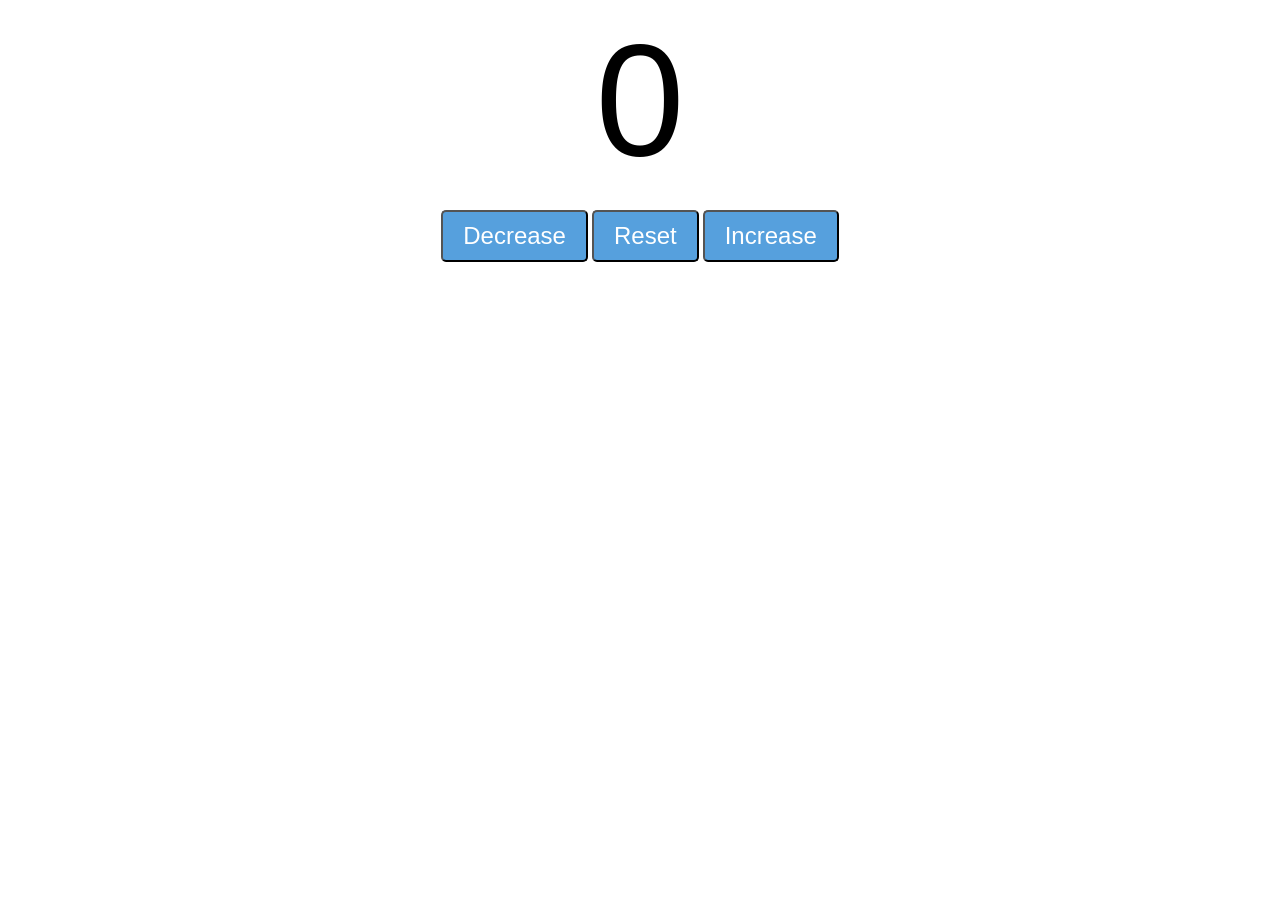
<file: numberCounter_project/index.html>
<!DOCTYPE html>
<html lang="en">
<head>
    <meta charset="UTF-8">
    <meta name="viewport" content="width=device-width, initial-scale=1.0">
    <title>My Website</title>
    <link rel="stylesheet" href="style.css">
</head>
<body>
    <label id="countLable">0</label><br>
    <div id="btnContainer">
        <button id="decreaseBtn" class="btnClass">Decrease</button>
        <button id="resetBtn" class="btnClass">Reset</button>
        <button id="increaseBtn" class="btnClass">Increase</button>
    </div>


    <script src = "index.js"></script>
</body>
</html>
</file>
<file: numberCounter_project/style.css>
#countLable{
    display: block;
    text-align: center;
    font-size: 10em;
    font-family: sans-serif;
}

#btnContainer{
    text-align: center;
}

.btnClass{
    padding: 10px 20px;
    font-size: 1.5em;
    color: white;
    background-color: rgb(86, 160, 221);
    border-radius: 5px;
    cursor: pointer;
    transition: background-color 0.25s;
}

.btnClass:hover{
    background-color: rgb(53, 92, 219);
}
</file>
